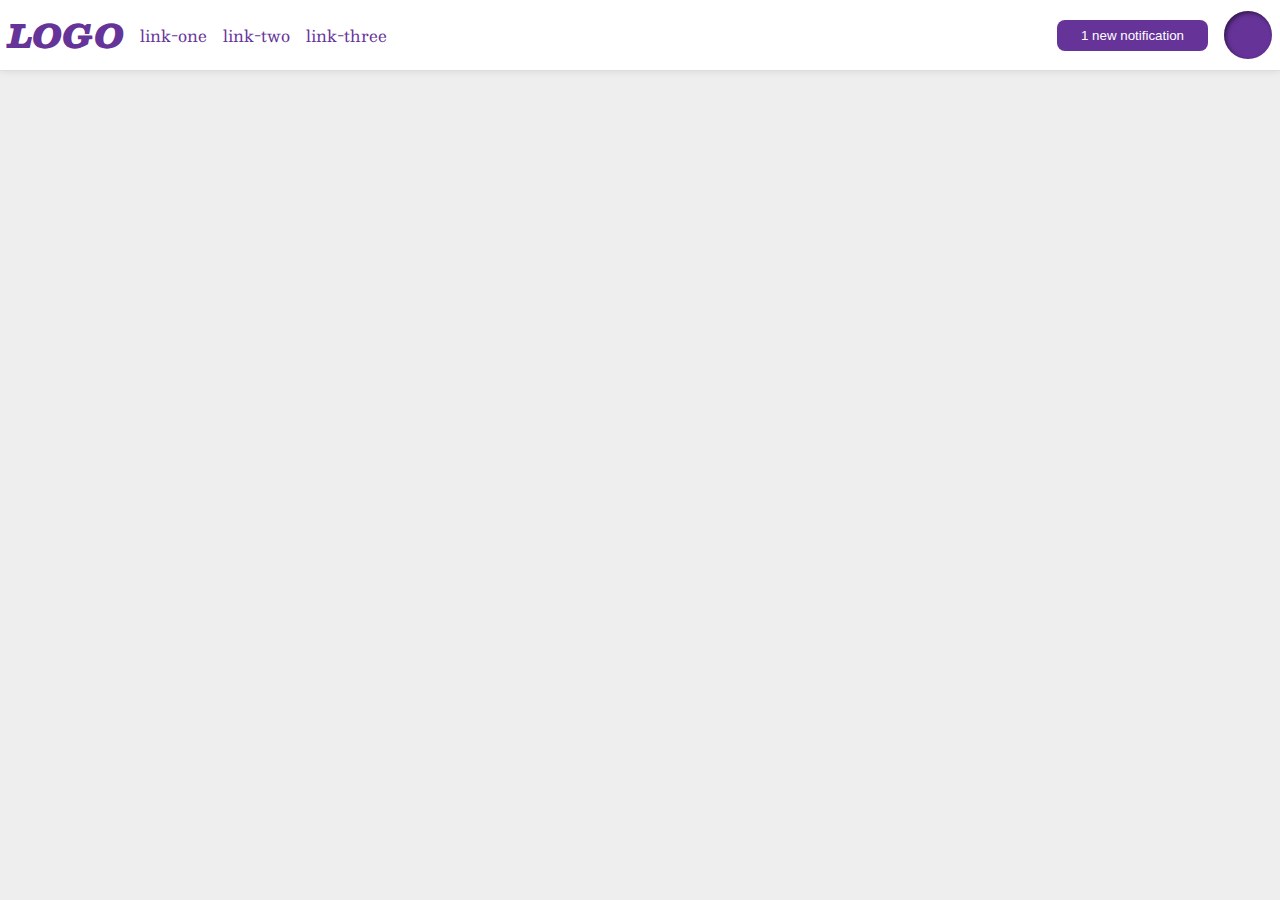
<file: foundations/flex/03-flex-header-2/index.html>
<!DOCTYPE html>
<html lang="en">
  <head>
    <meta charset="UTF-8">
    <meta http-equiv="X-UA-Compatible" content="IE=edge">
    <meta name="viewport" content="width=device-width, initial-scale=1.0">
    <title>Flex Header 2</title>
    <link rel="stylesheet" href="style.css">
  </head>
  <body>
    <div class="header">
      <div class="right-header">
        <div class="logo">
          LOGO
        </div>
       <ul class="links">
        <li><a href="https://google.com">link-one</a></li>
        <li><a href="https://google.com">link-two</a></li>
        <li><a href="https://google.com">link-three</a></li>
      </ul>
      </div>
      
      <div class="left-section">

        <button class="notifications">
          1 new notification
        </button>
        <div class="profile-image"></div>
      </div>
    </div>
  </body>
</html>
</file>
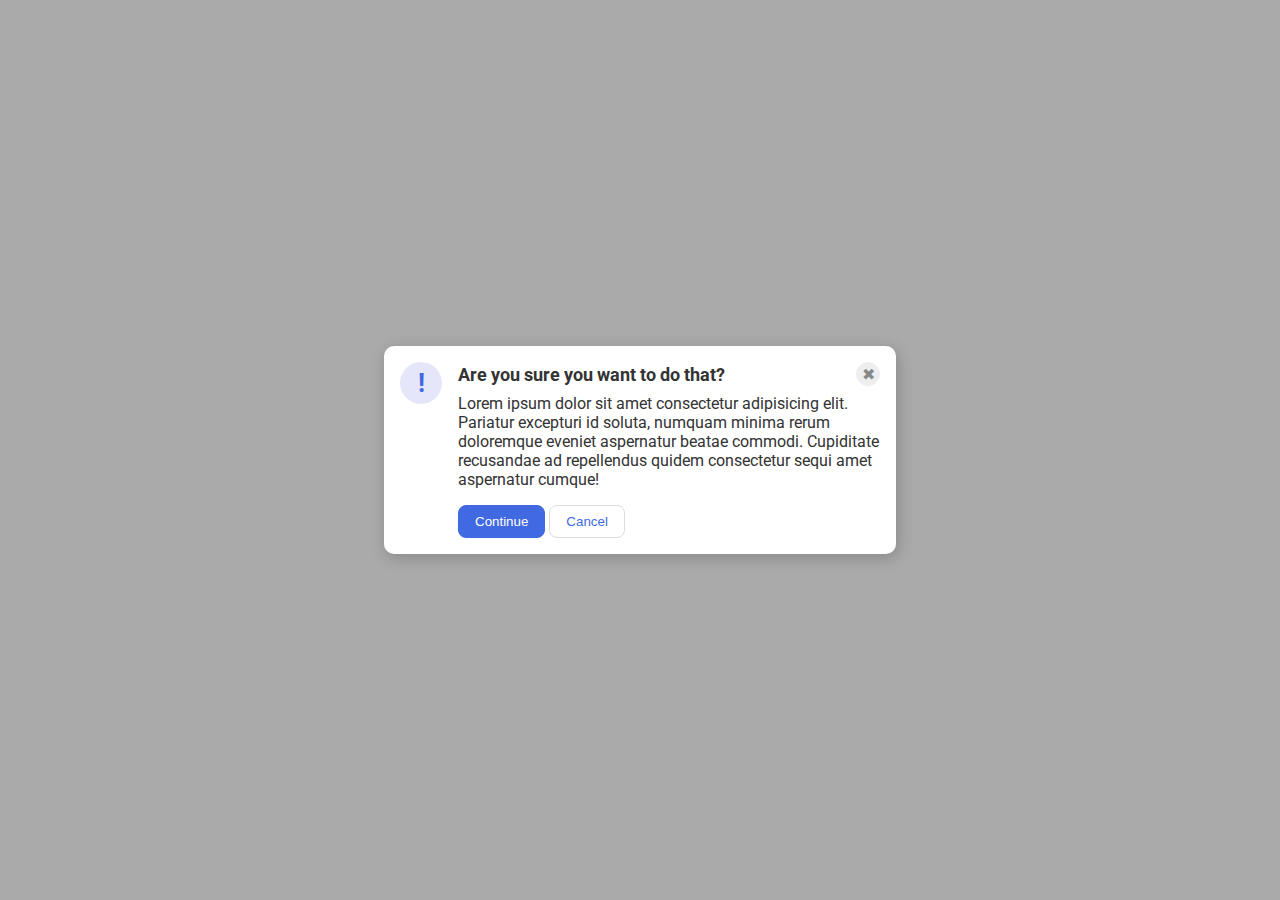
<file: foundations/flex/05-flex-modal/index.html>
<!DOCTYPE html>
<html lang="en">
  <head>
    <meta charset="UTF-8">
    <meta http-equiv="X-UA-Compatible" content="IE=edge">
    <meta name="viewport" content="width=device-width, initial-scale=1.0">
    <link rel="stylesheet" href="style.css">
    <title>Modal</title>
  </head>
  <body>
    <div class="modal">
      
        <div class="icon">!</div>
      <div class="container">
        <div class="header">Are you sure you want to do that?
          <button class="close-button">✖</button>
        </div>
   
        <div class="text">Lorem ipsum dolor sit amet consectetur adipisicing elit. Pariatur excepturi id soluta, numquam minima rerum doloremque eveniet aspernatur beatae commodi. Cupiditate recusandae ad repellendus quidem consectetur sequi amet aspernatur cumque!</div>
        <button class="continue">Continue</button>
        <button class="cancel">Cancel</button>
      </div>
    </div>
  </body>
</html>
</file>
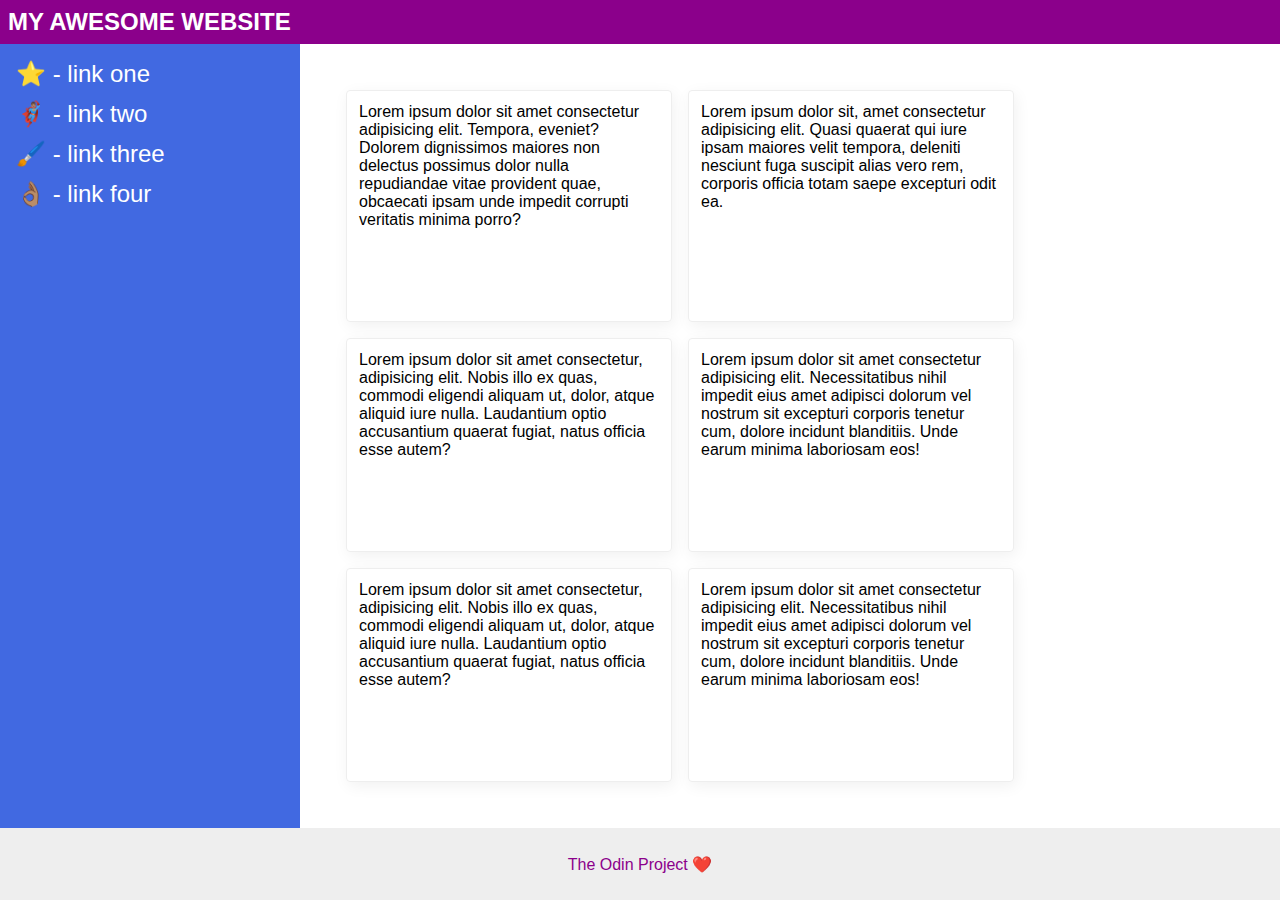
<file: foundations/flex/07-flex-layout-2/index.html>
<!DOCTYPE html>
<html lang="en">
  <head>
    <meta charset="UTF-8">
    <meta http-equiv="X-UA-Compatible" content="IE=edge">
    <meta name="viewport" content="width=device-width, initial-scale=1.0">
    <title>The Holy Grail</title>
    <link rel="stylesheet" href="style.css">
  </head>
  <body>
    <div class="header">
      MY AWESOME WEBSITE
    </div>
    <div class="container">
      <div class="sidebar">
        <ul>
          <li><a href="#">⭐ - link one</a></li>
          <li><a href="#">🦸🏽‍♂️ - link two</a></li>
          <li><a href="#">🖌️ - link three</a></li>
          <li><a href="#">👌🏽 - link four</a></li>
        </ul>
      </div>
      <div class="card-container">
        <div class="card">Lorem ipsum dolor sit amet consectetur adipisicing elit. Tempora, eveniet? Dolorem dignissimos maiores non delectus possimus dolor nulla repudiandae vitae provident quae, obcaecati ipsam unde impedit corrupti veritatis minima porro?</div>
        <div class="card">Lorem ipsum dolor sit, amet consectetur adipisicing elit. Quasi quaerat qui iure ipsam maiores velit tempora, deleniti nesciunt fuga suscipit alias vero rem, corporis officia totam saepe excepturi odit ea.</div>
        <div class="card">Lorem ipsum dolor sit amet consectetur, adipisicing elit. Nobis illo ex quas, commodi eligendi aliquam ut, dolor, atque aliquid iure nulla. Laudantium optio accusantium quaerat fugiat, natus officia esse autem?</div>
        <div class="card">Lorem ipsum dolor sit amet consectetur adipisicing elit. Necessitatibus nihil impedit eius amet adipisci dolorum vel nostrum sit excepturi corporis tenetur cum, dolore incidunt blanditiis. Unde earum minima laboriosam eos!</div>
        <div class="card">Lorem ipsum dolor sit amet consectetur, adipisicing elit. Nobis illo ex quas, commodi eligendi aliquam ut, dolor, atque aliquid iure nulla. Laudantium optio accusantium quaerat fugiat, natus officia esse autem?</div>
        <div class="card">Lorem ipsum dolor sit amet consectetur adipisicing elit. Necessitatibus nihil impedit eius amet adipisci dolorum vel nostrum sit excepturi corporis tenetur cum, dolore incidunt blanditiis. Unde earum minima laboriosam eos!</div>
      </div>
    </div>
    
    <div class="footer">
      The Odin Project ❤️
    </div>
  </body>
</html>
</file>
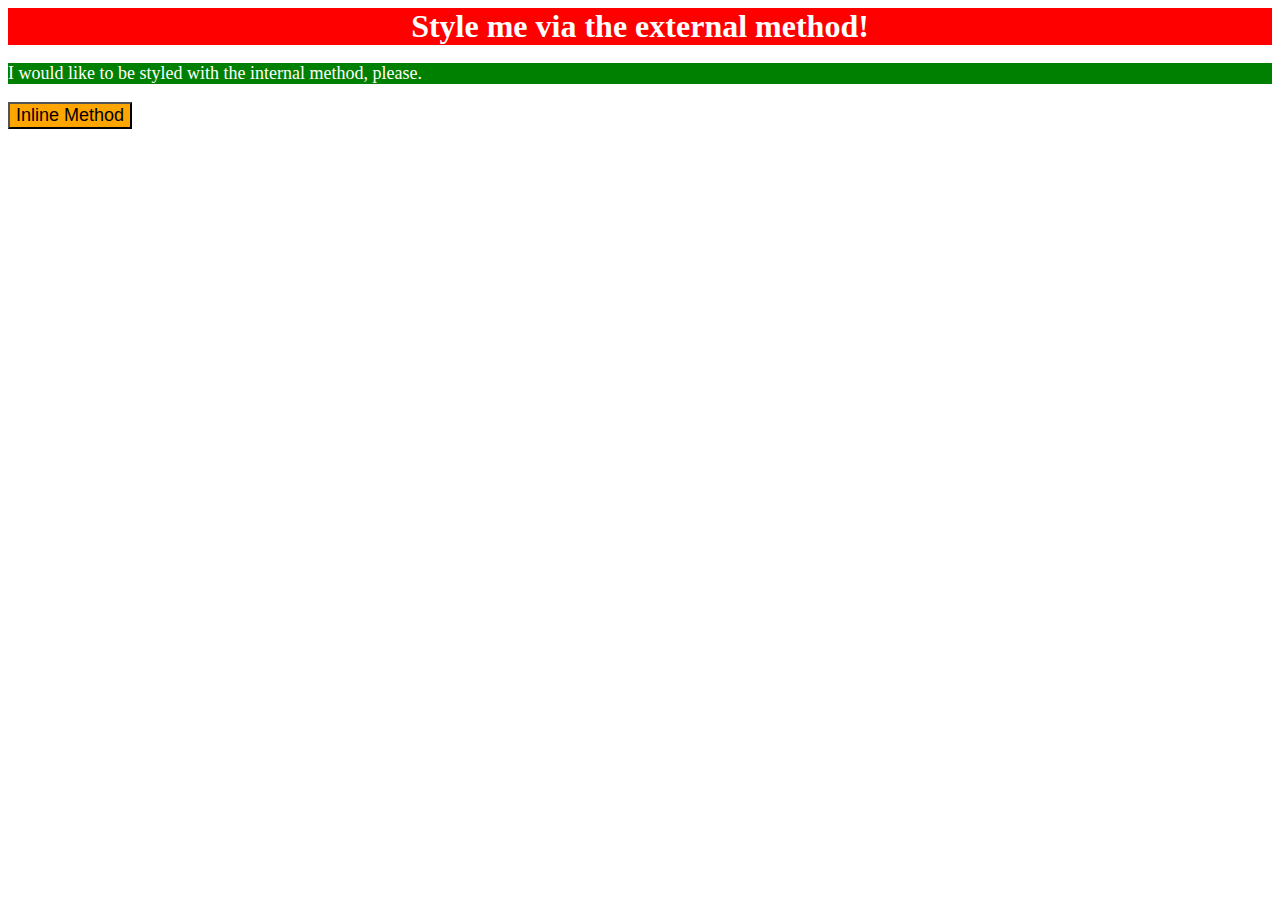
<file: foundations/intro-to-css/01-css-methods/index.html>
<!DOCTYPE html>
<html lang="en">
  <head>
    <meta charset="UTF-8">
    <meta http-equiv="X-UA-Compatible" content="IE=edge">
    <meta name="viewport" content="width=device-width, initial-scale=1.0">
    <link rel="stylesheet" href="style.css">
    <style>
      p{
        background-color: green;
        color: white;
        font-size:18px;
      }
    </style>
    <title>Methods for Adding CSS</title>
  </head>
  <body>
    <div>Style me via the external method!</div>
    <p>I would like to be styled with the internal method, please.</p>
    <button style="background-color: orange; font-size: 18px;">Inline Method</button>
  </body>
</html>
</file>
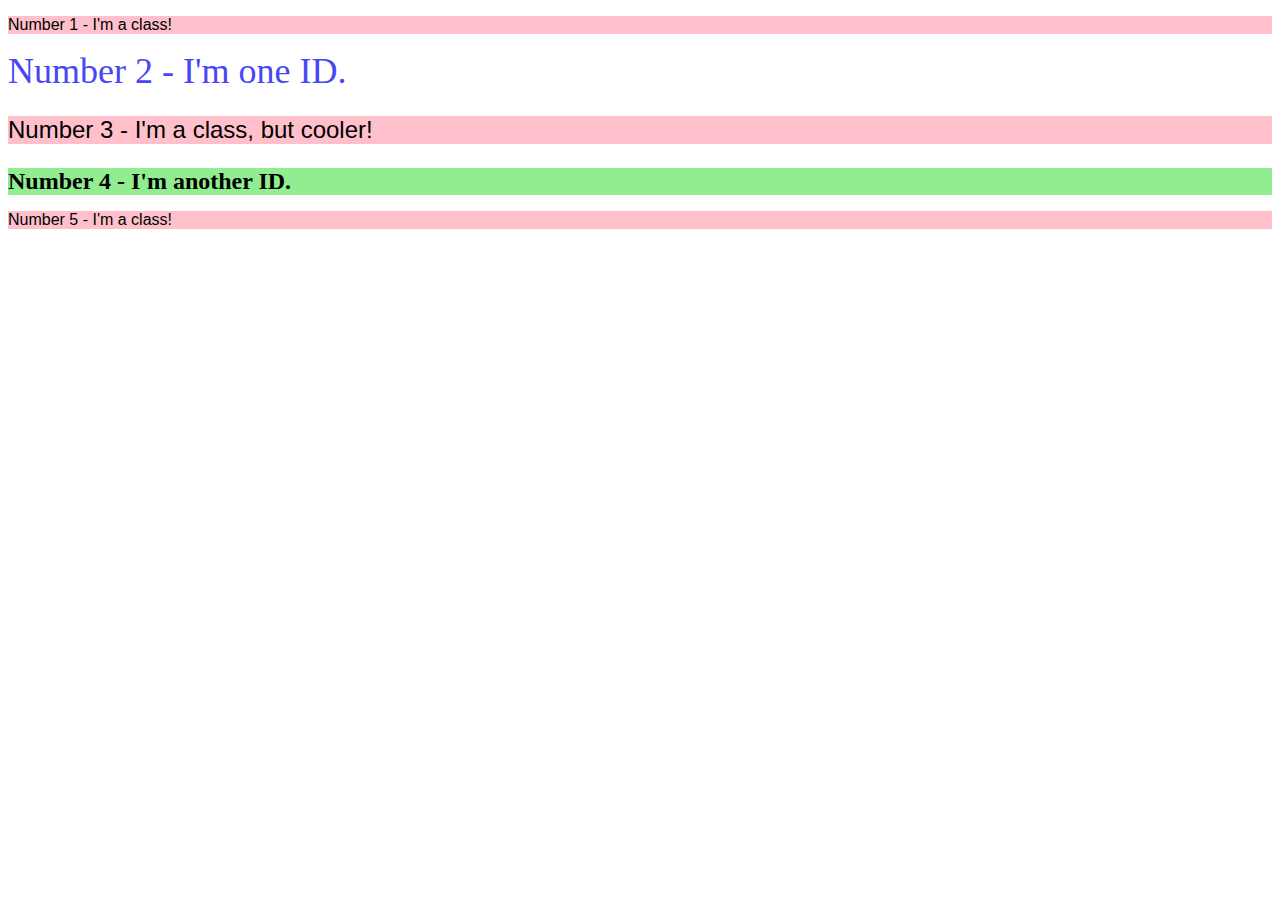
<file: foundations/intro-to-css/02-class-id-selectors/index.html>
<!DOCTYPE html>
<html lang="en">
  <head>
    <meta charset="UTF-8">
    <meta http-equiv="X-UA-Compatible" content="IE=edge">
    <meta name="viewport" content="width=device-width, initial-scale=1.0">
    <title>Class and ID Selectors</title>
    <link rel="stylesheet" href="style.css">
  </head>
  <body>
    <p class="odd">Number 1 - I'm a class!</p>
    <div id="two">Number 2 - I'm one ID.</div>
    <p class="odd adjust-font-size">Number 3 - I'm a class, but cooler!</p>
    <div id="four">Number 4 - I'm another ID.</div>
    <p class="odd">Number 5 - I'm a class!</p>
  </body>
</html>
</file>
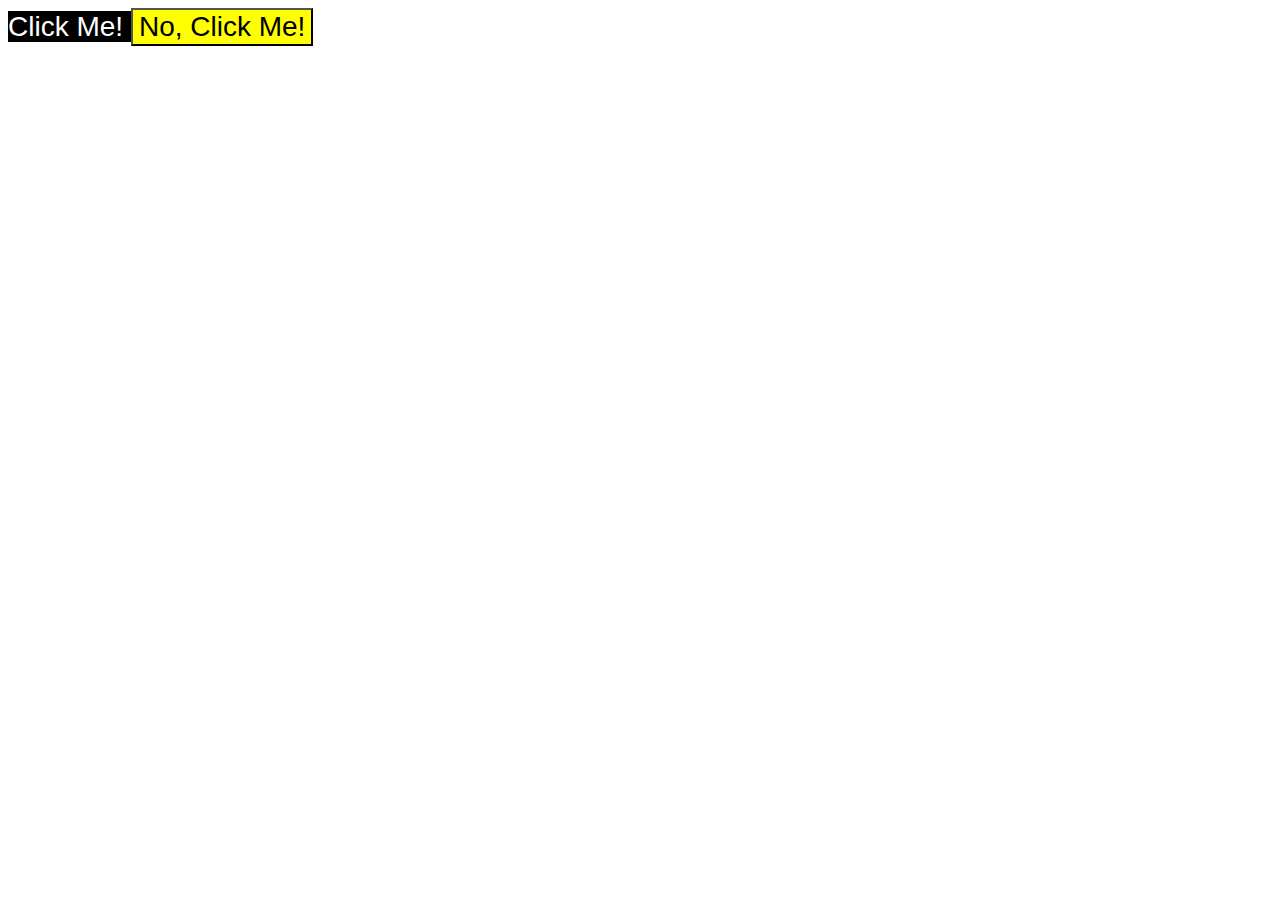
<file: foundations/intro-to-css/03-grouping-selectors/index.html>
<!DOCTYPE html>
<html lang="en">
  <head>
    <meta charset="UTF-8">
    <meta http-equiv="X-UA-Compatible" content="IE=edge">
    <meta name="viewport" content="width=device-width, initial-scale=1.0">
    <title>Grouping Selectors</title>
    <link rel="stylesheet" href="style.css">
  </head>
  <body>
    <butto class="btn click-me-btn">Click Me!</button>
    <button class="btn no-click-me-btn">No, Click Me!</button>
  </body>
</html>
</file>
<file: foundations/flex/03-flex-header-2/style.css>
/* this is some magical font-importing.  
you'll learn about it later. */
@import url('https://fonts.googleapis.com/css2?family=Besley:ital,wght@0,400;1,900&display=swap');

body {
  margin: 0;
  background: #eee;
  font-family: Besley, serif;
}

.header {
  background: white;
  border-bottom: 1px solid #ddd;
  box-shadow: 0 0 8px rgba(0,0,0,.1);
  display: flex;
  justify-content: space-between;
  align-items: center;
  padding: 8px;
}

.profile-image {
  background: rebeccapurple;
  box-shadow: inset 2px 2px 4px rgba(0,0,0,.5);
  border-radius: 50%;
  width: 48px;
  height: 48px;
}

.logo {
  color: rebeccapurple;
  font-size: 32px;
  font-weight: 900;
  font-style: italic;
}

button {
  border: none;
  border-radius: 8px;
  background: rebeccapurple;
  color: white;
  padding: 8px 24px;
}

a {
  /* this removes the line under our links */
  text-decoration: none;
  color: rebeccapurple;
}

ul {
  list-style-type: none;
  display: flex;
  margin: 0;
  padding: 0;
  gap: 16px;
}

.right-header{
  display:flex;
  align-items: center;
  gap: 16px;
}

.left-section{
  display: flex;
  align-items: center;
  gap:16px;
}
</file>
<file: foundations/flex/05-flex-modal/style.css>
@import url('https://fonts.googleapis.com/css2?family=Roboto:wght@400;700&display=swap');

html, body {
  height: 100%;
}

body {
  font-family: Roboto, sans-serif;
  margin: 0;
  background: #aaa;
  color: #333;
  /* I'll give you this one for free lol */
  display: flex;
  align-items: center;
  justify-content: center;
}

.modal {
  background: white;
  width: 480px;
  border-radius: 10px;
  box-shadow: 2px 4px 16px rgba(0,0,0,.2);
  display: flex;;
  padding: 16px;
  gap: 16px;
  
}

.icon {
  color: royalblue;
  font-size: 26px;
  font-weight: 700;
  background: lavender;
  width: 42px;
  height: 42px;
  border-radius: 50%;
  display: flex;
  align-items: center;
  justify-content: center;
  flex-shrink: 0;

}

.close-button {
  background: #eee;
  border-radius: 50%;
  color: #888;
  font-weight: 400;
  font-size: 16px;
  height: 24px;
  width: 24px;
  display: flex;
  align-items: center;
  justify-content: center;
  border: 1px solid #eee;
  padding: 0;
}

button {
  cursor: pointer;
  padding: 8px 16px;
  border-radius: 8px;
}

button.continue {
  background: royalblue;
  border: 1px solid royalblue;
  color: white;
}

button.cancel {
  background: white;
  border: 1px solid #ddd;
  color: royalblue;
}

.flex-container{ 
  display:flex;
  justify-content: space-around;
  align-items: center;
}

.header{
  display: flex;
  justify-content: space-between;
  align-items: center;
  font-weight: 700;
  font-size: 18px;
  margin-bottom: 8px;

}

.text{
  margin-bottom: 16px;
}
</file>
<file: foundations/flex/07-flex-layout-2/style.css>
body {
  font-family: -apple-system, BlinkMacSystemFont, 'Segoe UI', Roboto, Oxygen, Ubuntu, Cantarell, 'Open Sans', 'Helvetica Neue', sans-serif;
  margin: 0;
  min-height: 100vh;
  display: flex;
  flex-direction: column;
}

.header {
  background: darkmagenta;
  color: white;
  font-weight: bold;
  font-size: 24px;
  padding: 8px;
}

.footer {
  height: 72px;
  background: #eee;
  color: darkmagenta;
  display: flex;
  align-items: center;
  justify-content: center;
}

.sidebar {
  width: 300px;
  background: royalblue;
  box-sizing: border-box;
  flex-shrink: 0;
  padding: 16px;
}

.card {
  border: 1px solid #eee;
  box-shadow: 2px 4px 16px rgba(0,0,0,.06);
  border-radius: 4px;
  width: 300px;
  padding: 12px;
}
.container {
  display: flex;
  flex: 1;
}

ul{
  list-style-type: none;
  margin: 0;
  padding: 0;
  display: flex;
  flex-direction: column;
  gap: 12px;
}

a {
  text-decoration: none;
  color: white;
  font-size: 24px;
}

.card-container{
  display: flex;
  gap: 16px;
  flex-wrap: wrap;
  padding: 46px;
}
</file>
<file: foundations/intro-to-css/01-css-methods/style.css>
div{
    background-color: red;
    font-size: 32px;
    text-align: center;
    color:white;
    font-weight: bold;
}
</file>
<file: foundations/intro-to-css/02-class-id-selectors/style.css>
.odd{
    background-color: rgb(255, 192, 203);
    font-family: Verdana, Geneva, Tahoma, sans-serif;
}

.adjust-font-size {
    font-size: 24px;
}

#two {
    color:rgb(71, 71, 245);
    font-size: 36px;
}

#four{
    background-color: lightgreen;
    font-size: 24px;
    font-weight: bold;
}
</file>
<file: foundations/intro-to-css/03-grouping-selectors/style.css>
.click-me-btn,
.no-click-me-btn {
    font-size: 28px;
    font-family: Helvetica, sans-serif;

}

.click-me-btn {
    background-color: black;
    color: white;
}

.no-click-me-btn {
    background-color: yellow;
        
}
</file>
